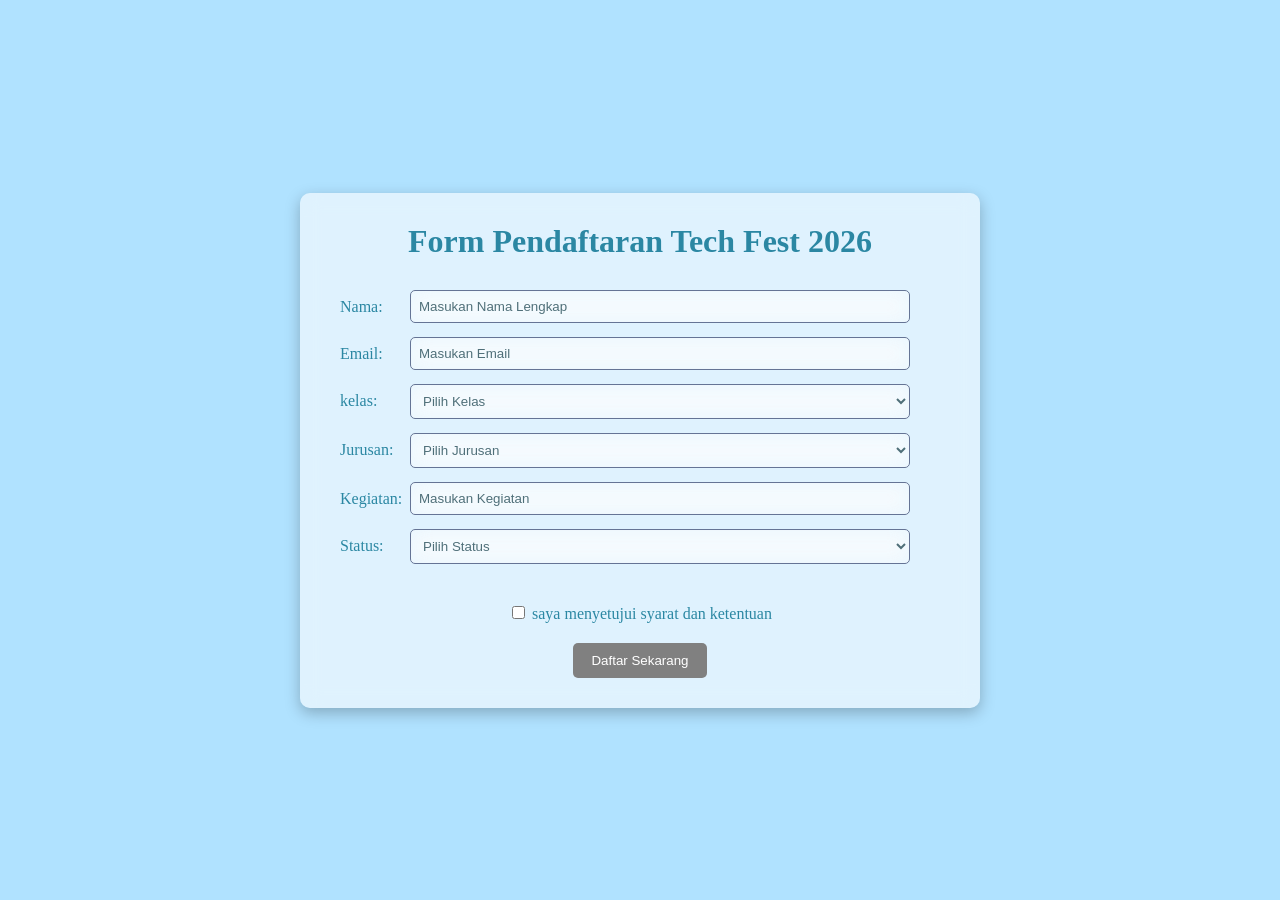
<file: index.html>
<!DOCTYPE html>
<html lang="en">
<head>
    <meta charset="UTF-8">
    <meta name="viewport" content="width=device-width, initial-scale=1.0">
    <title>form pendaftaran tech fest 2026</title>
    <link rel="stylesheet" href="CSS/style.css">
</head>

<body>

    <div class="container">
        <h1>Form Pendaftaran Tech Fest 2026</h1>
        <div id="hasil"></div>

        <form id="formPendaftaran" novalidate>

        <div class="form-group">
                <label for="nama">Nama:</label>
        
            <div class="input-area">
                <input type="text" id="nama" placeholder="Masukan Nama Lengkap">
                <small id="errornama" class="error"></small>
            </div>
        </div>
        
        <div class="form-group">
                <label for="Email">Email:</label>
            
            <div class="input-area">
                <input type="email" id="email" placeholder="Masukan Email">
                <small id="erroremail" class="error"></small>
            </div>
        </div>
         
    <div class="form-group">
            <label for="kelas">kelas:</label>

            <div class="input-area">
                <select name="kelas" id="kelas">
        <option value="" selected disabled>Pilih Kelas</option>
        <option value="X PPLG 1"> X PPLG 1 </option>
        <option value="X PPLG 2"> X PPLG 2 </option>
        <option value="X PPLG 3"> X PPLG 3 </option>
        <option value="X TJKT 1"> X TJKT 1 </option>
        <option value="X TJKT 2"> X TJKT 2 </option>
        <option value="X TJKT 3"> X TJKT 3 </option>
        <option value="X TJKT 4"> X TJKT 4 </option>
        <option value="X BP"> X BP </option>

        <option value="XI RPL 1"> XI RPL 1 </option>
        <option value="XI RPL 2"> XI RPL 2 </option>
        <option value="XI RPL 3"> XI RPL 3 </option>
        <option value="XI TKJ 1"> XI TKJ 1 </option>
        <option value="XI TKJ 2"> XI TKJ 2 </option>
        <option value="XI TKJ 3"> XI TKJ 3 </option>
        <option value="XI TJA"> XI TJA </option>
        <option value="PF"> XI PF </option>

        <option value="XII RPL 1"> XII RPL 1 </option>
        <option value="XII RPL 2"> XII RPL 2 </option>
        <option value="XII RPL 3"> XII RPL 3 </option>
        <option value="XII TKJ 1"> XII TKJ 1 </option>
        <option value="XII TKJ 2"> XII TKJ 2 </option>
        <option value="XII TKJ 3"> XII TKJ 3 </option>
        <option value="XII TJA 1"> XII TJA 1 </option>
        <option value="XII TJA 2"> XII TJA 2 </option>
        <option value="XII PF 1"> XII PF 1 </option>
        <option value="XII PF 2"> XII PF 2 </option>
        </select>
        <small id="errorkelas" class="error"></small>
            </div>
    </div>

    <div class="form-group">
        <label for="jurusan">Jurusan:</label>

        <div class="input-area">
        <select name="jurusan" id="jurusan">
        <option value="" selected disabled>Pilih Jurusan</option>
        <option value="RPL">RPL</option>
        <option value="TJA">TJA</option>
        <option value="TKJ">TKJ</option>
        <option value="PF">PF</option>
        </select>
        <small id="errorjurusan" class="error"></small>
        </div>
    </div>

    <div class="form-group">
        <label for="Kegiatan">Kegiatan:</label>

        <div class="input-area">
        <input type="text" id="kegiatan" placeholder="Masukan Kegiatan">
        <small id="errorkegiatan" class="error"></small>
        </div>
    </div>

    <div class="form-group">
        <label for="Status">Status:</label>

        <div class="input-area">
            <select id="status">
                <option value="" selected disabled>Pilih Status</option>
                <option value="pending">Pending</option>
                <option value="approve">Approve</option>
                <option value="reject">Reject</option>
            </select>
            <small id="errorstatus" class="error"></small>
        </div>
    </div>
    
     <div class="checkbox">
        <input type="checkbox" id="syarat"> 
        <label for="Syarat">saya menyetujui syarat dan ketentuan</label>
    </div>

    <div class="button-area">
        <button type="submit" id="btndaftar" disabled>Daftar Sekarang</button>
    </div>

        </form>
    </div>
    <script src="JS/script.js"></script>
</body>
</html>
</file>
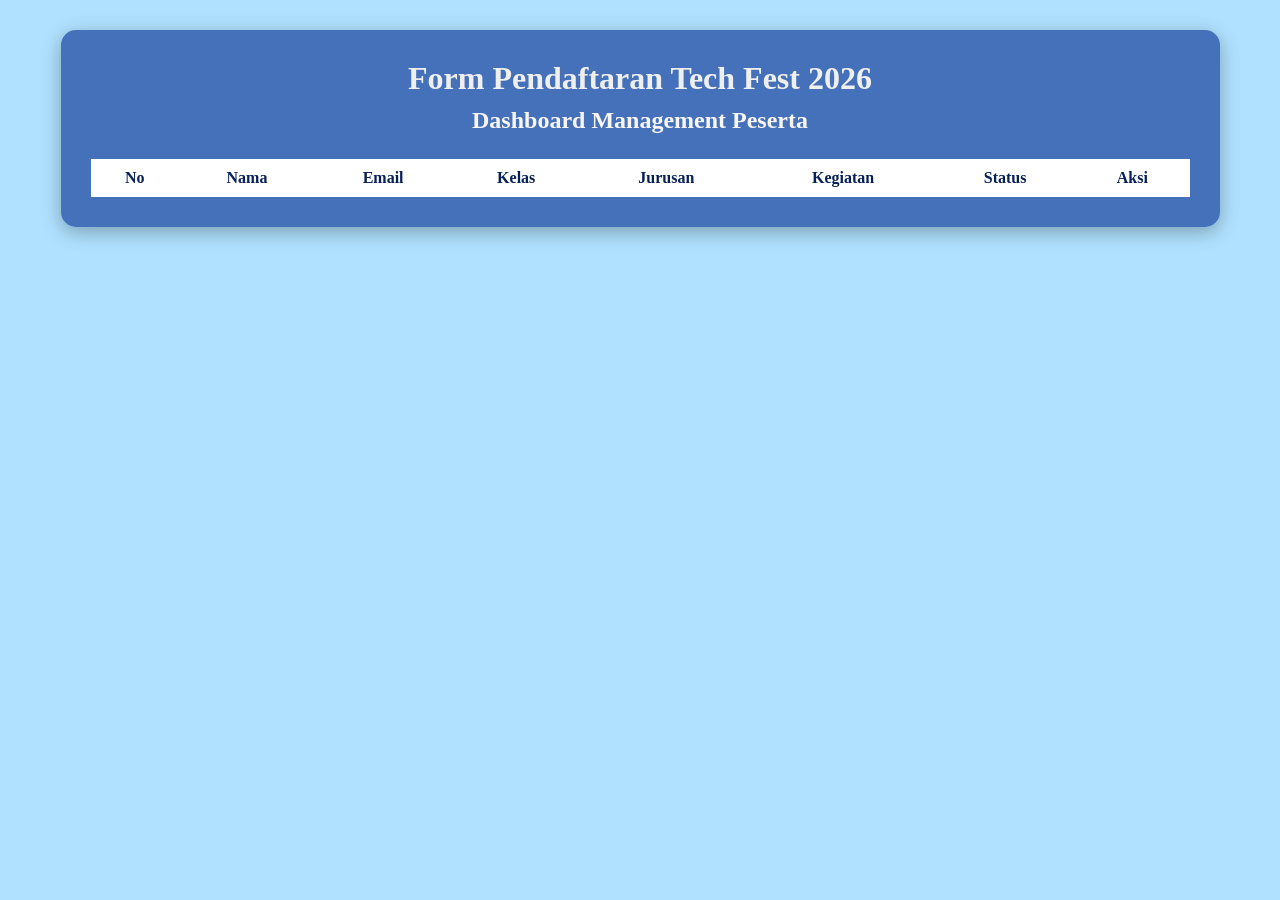
<file: pages/dashboard.html>
<!DOCTYPE html>
<html lang="en">
<head>
    <meta charset="UTF-8">
    <meta name="viewport" content="width=device-width, initial-scale=1.0">
    <title>Dashboard Peserta</title>
    <link rel="stylesheet" href="../CSS/styledashboard.css">
</head>
<body>
    <div class="container">
        <h1>Form Pendaftaran Tech Fest 2026</h1>    
        <h2>Dashboard Management Peserta </h2>
    
        <table>
            <thead>
                <tr>
                    <th>No</th>
                    <th>Nama</th>
                    <th>Email</th>
                    <th>Kelas</th>
                    <th>Jurusan</th>
                    <th>Kegiatan</th>
                    <th>Status</th>
                    <th>Aksi</th>
                </tr>
            </thead>

            <tbody id="tabelpeserta"></tbody>
        </table>
    </div>
    <script src="../JS/dashboard.js"></script>
</body>
</html>
</file>
<file: CSS/style.css>
body {
    background-color: rgb(176, 226, 255);
    background-size: cover;
    background-position: center;
    background-repeat: no-repeat;

    margin: 0;
    min-height: 100vh;
    display: flex;
    justify-content: center;
    align-items: center;
    font-family: 'Times New Roman', Times, serif;
    color:  #2b87a3;
}

.container {
    background-color: rgba(255, 254, 254, 0.6);
    backdrop-filter: blur(10px);
    width: 600px;
    padding: 30px 40px;
    border-radius: 10px;
    box-shadow: 0 5px 15px rgba(2, 2, 2, 0.25);
}

h1{
    text-align: center;
    margin-top: 0px;
    margin-bottom: 30px;
}

.form-group {
    display: flex;
    margin-bottom: 10px;
}

.form-group> label {
    width: 70px;
    padding-top: 8px;
}

.input-area {
    flex: 1;
}

input[type="text"],
input[type="email"],

select {
    width: 500px;
    padding: 8px;
    border: 1px solid rgb(101, 116, 149);
    border-radius: 5px;
    box-sizing: border-box;
   
    background: rgba(255, 255, 255, 0.25);
    color: #596f7c;
    backdrop-filter: blur(10px);
}

input::placeholder{
    color: #4f6f79;
}

select {
    color: #4f6f79;
}

select option {
    color: rgb(87, 102, 111)f;
    background-color: #a8badf;
}

select.selected {
    color: rgb(87, 102, 111);
}

.error {
    display: block;
    color: #84758d;
    font-size: 13px;
    margin-top: 4px;
}

.checkbox {
    margin-top: 35px;
    margin-bottom: 20px;
    text-align: center;
}

button {
    background-color: rgb(13, 0, 158);
    color: #fff;
    border: none;
    padding: 10px 18px;
    border-radius: 5px;
    cursor: pointer;
}

.button-area {
    text-align: center;
}

button:hover {
    background-color: rgb(33, 38, 113);
}

button:disabled {
    background-color: gray;
    cursor: not-allowed;
}

#hasil {
    margin-top: 15px;
    text-align: center;
    margin-bottom: 15px;
    color: #035606;

    background: rgba(4, 237, 35, 0.2);
    padding: 15px;
    border-radius: 10px;
    margin: 0 auto 10px;
    width: 80%;
    box-sizing: border-box;
}

#hasil:empty {
    display: none;
}
</file>
<file: CSS/styledashboard.css>
body{
    background-color: rgb(176, 226, 255);
    background-size: cover;
    background-position: center;
    background-repeat: no-repeat;
    background-attachment: fixed;
    margin: 0;
    min-height: 100vh;
    padding: 30px;
    box-sizing: border-box;
    font-family: 'Times New Roman', Times, serif;
    color: #092462;
}

.container{
    width: 95%;
    max-width: 1200px;
    margin: 0 auto;
    padding: 30px;
    box-sizing: border-box;
    background: rgba(12, 53, 149, 0.65);
    backdrop-filter: blur(10px);
    border-radius: 15px;
    box-shadow: 0 5px 20px rgba(0, 0, 0, 0.3);
}

h1 {
    text-align: center;
    margin-top: 0;
    margin-bottom: 10px;
    color: rgb(239, 239, 239);
}

h2{
    text-align: center;
    margin-top: 0;
    margin-bottom: 25px;
    color: rgb(249, 246, 250);
} 


table {
    width: 100%;
    border-collapse: collapse;
    color: #082058;
}

th, td {
    border: 1 px solid rgba(74, 57, 57, 0.3);
    padding: 10px;
    text-align: center;
}

th{
    background-color: white;
}

button{
    border: none;
    padding: 7px 10px;
    border-radius: 5px;
    cursor: pointer;
    color: white;
    background-color: rgb(227, 102, 0);
    margin: 2px;
}

button:hover{
    background-color: rgb(230, 164, 10);
}

@media (max-width: 900px) {
    .container {
        overflow-x: auto;
    }

    table {
        min-width: 900px;
    }
}
</file>
